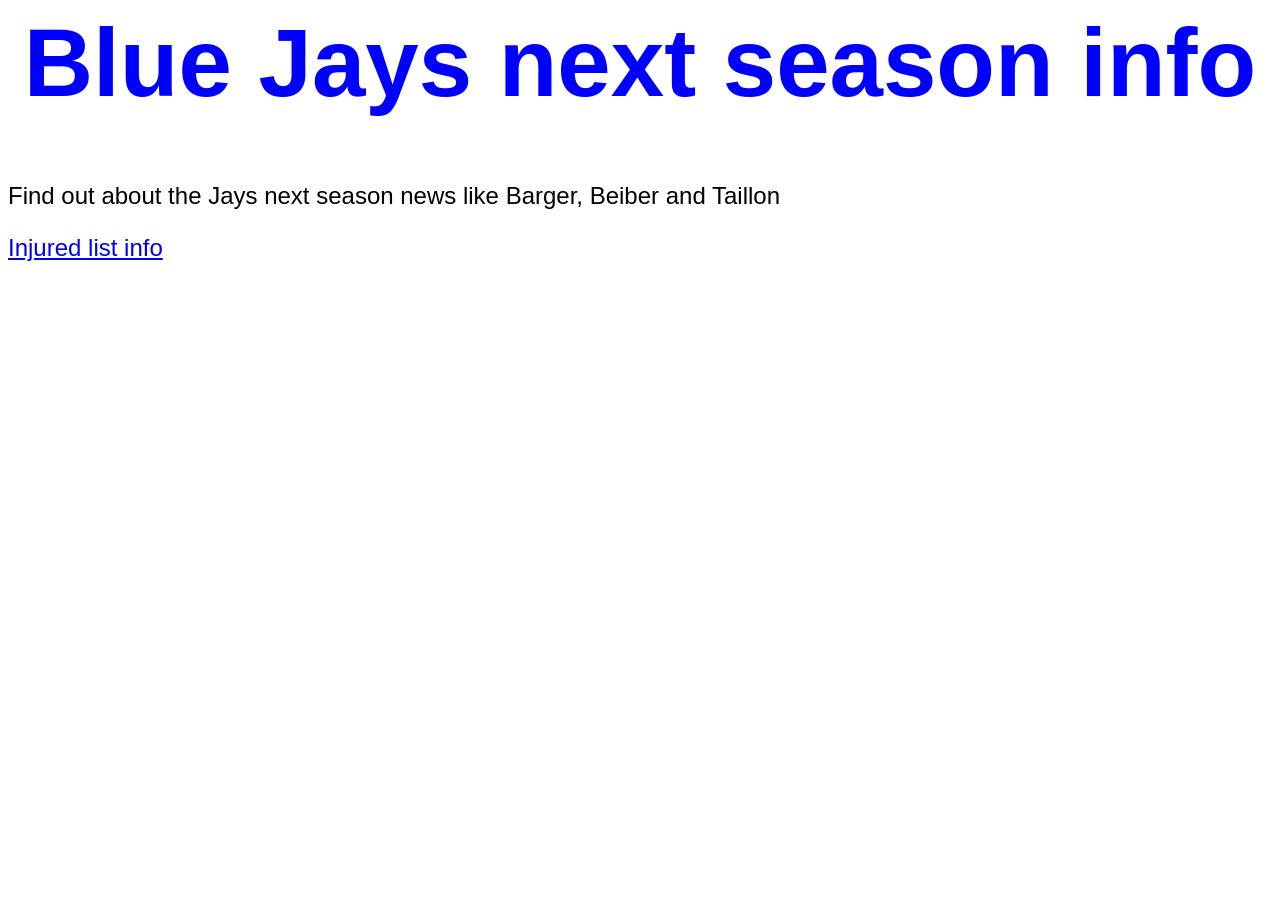
<file: index.html>
<html>
<head> 
      <link rel="stylesheet" href="styles.css">
</head>
<body>
        <h1>Blue Jays next season info</h1>
        <p>Find out about the Jays next season news like Barger, Beiber and Taillon </p>
        <p></p> <a href="injured.html">Injured list info</a></p>

</body>
</html
</file>
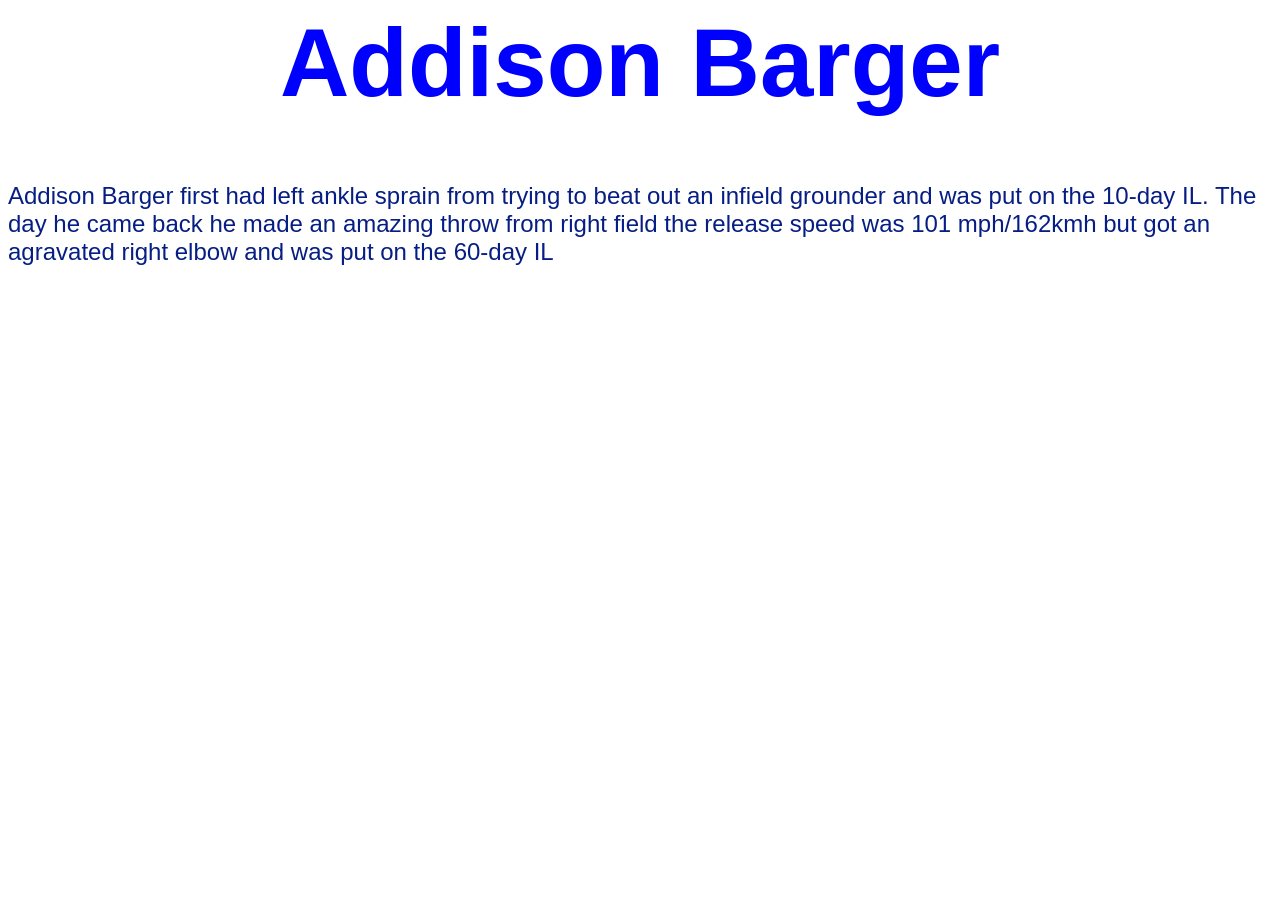
<file: barger.html>
<link rel="stylesheet" href="styles.css">
<body class="player"></body>



<h1>Addison Barger</h1>
<p>Addison Barger first had left ankle sprain from trying to beat out an infield grounder and was put on the 10-day IL. The day he came back he made an amazing throw from right field the release speed was 101 mph/162kmh but got an agravated right elbow and was put on the 60-day IL   </p>
</file>
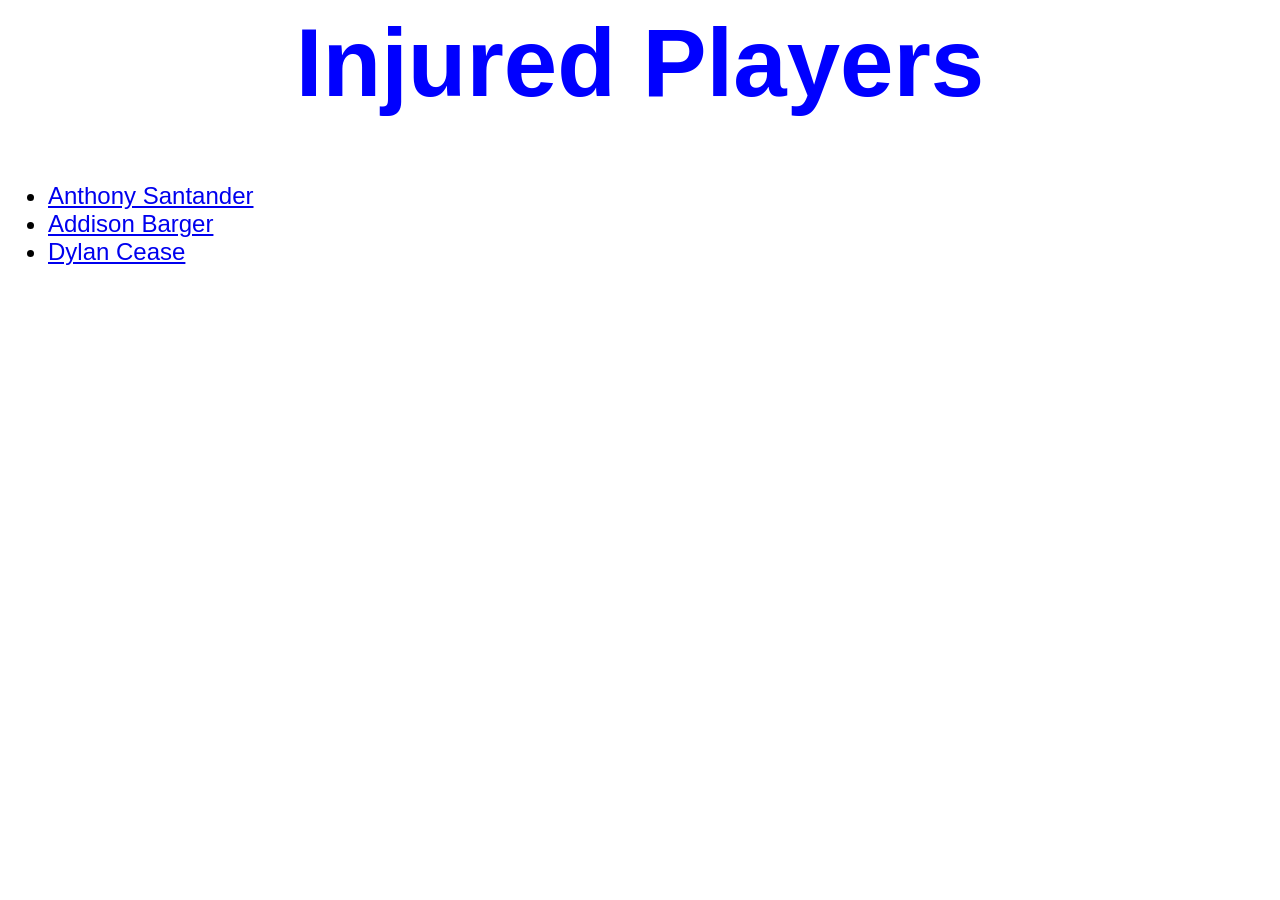
<file: injured.html>
<html>
<head>
    <link rel="stylesheet" href="styles.css">
</head>
<body>
    <h1>Injured Players</h1>
    <ul>
        <li><a href="santander.html">Anthony Santander</li>
        <li><a href="barger.html">Addison Barger</li>
         <li><a href="cease.html">Dylan Cease</a></li>   
    </ul>
    
</body>
</file>
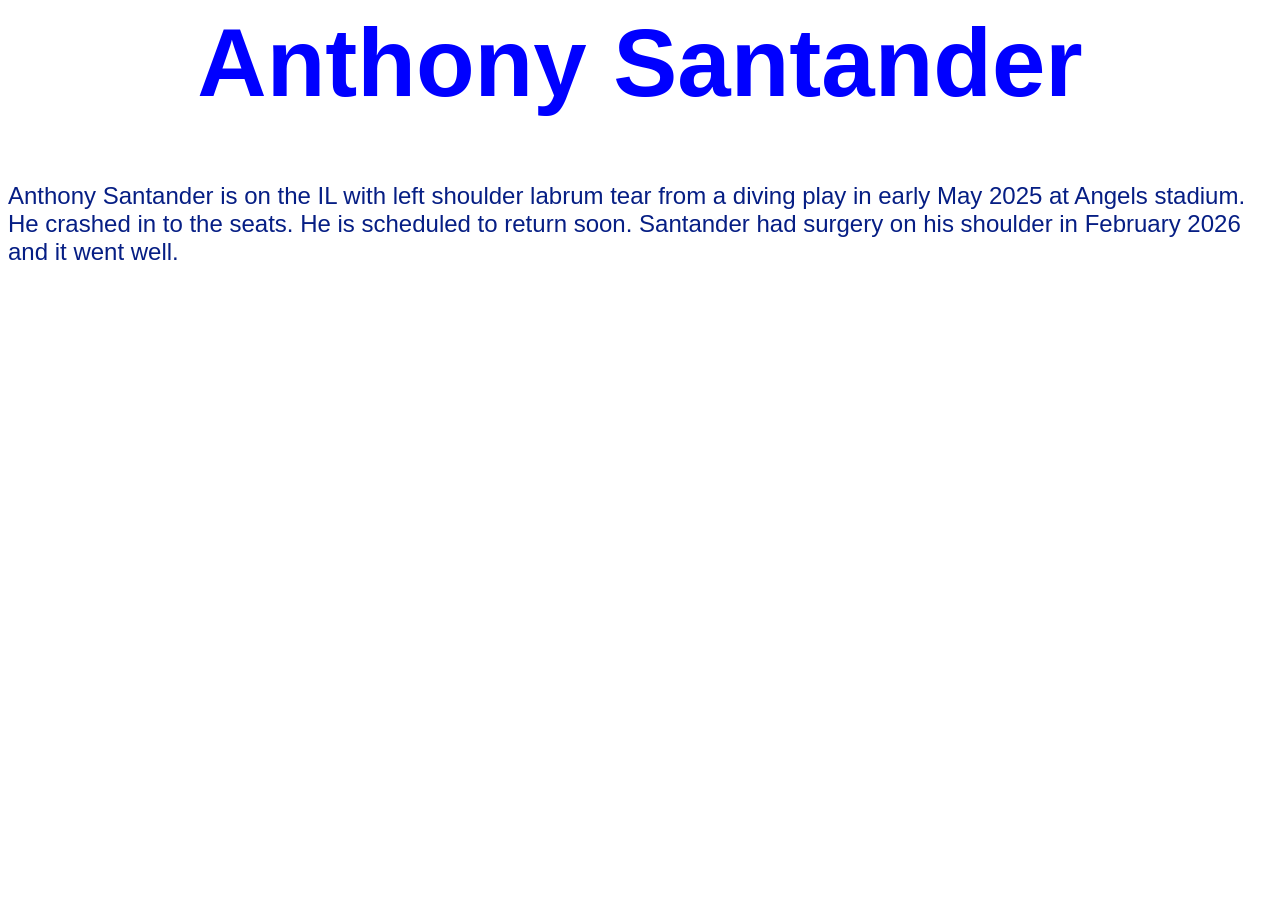
<file: santander.html>
<html>
<head>
    <link rel="stylesheet" href="styles.css">
</head>
<body class="player">
        <h1>Anthony Santander</h1>
<p>Anthony Santander is on the IL with left shoulder labrum tear from a diving play in early May 2025 at Angels stadium. He crashed in to the seats. He is scheduled to return soon. Santander had surgery on his shoulder in February 2026 and it went well.</p>
    
</body>
</file>
<file: styles.css>
body {
    background:white;
    font-family:Arial, Helvetica, sans-serif;
    font-size: 1.5em;
    background-image: url("");
}

.player p {
    color: rgb(6, 30, 132);
}

h1 {
    font-size: 4em;
    color: blue;
    text-align: center;
}
</file>
